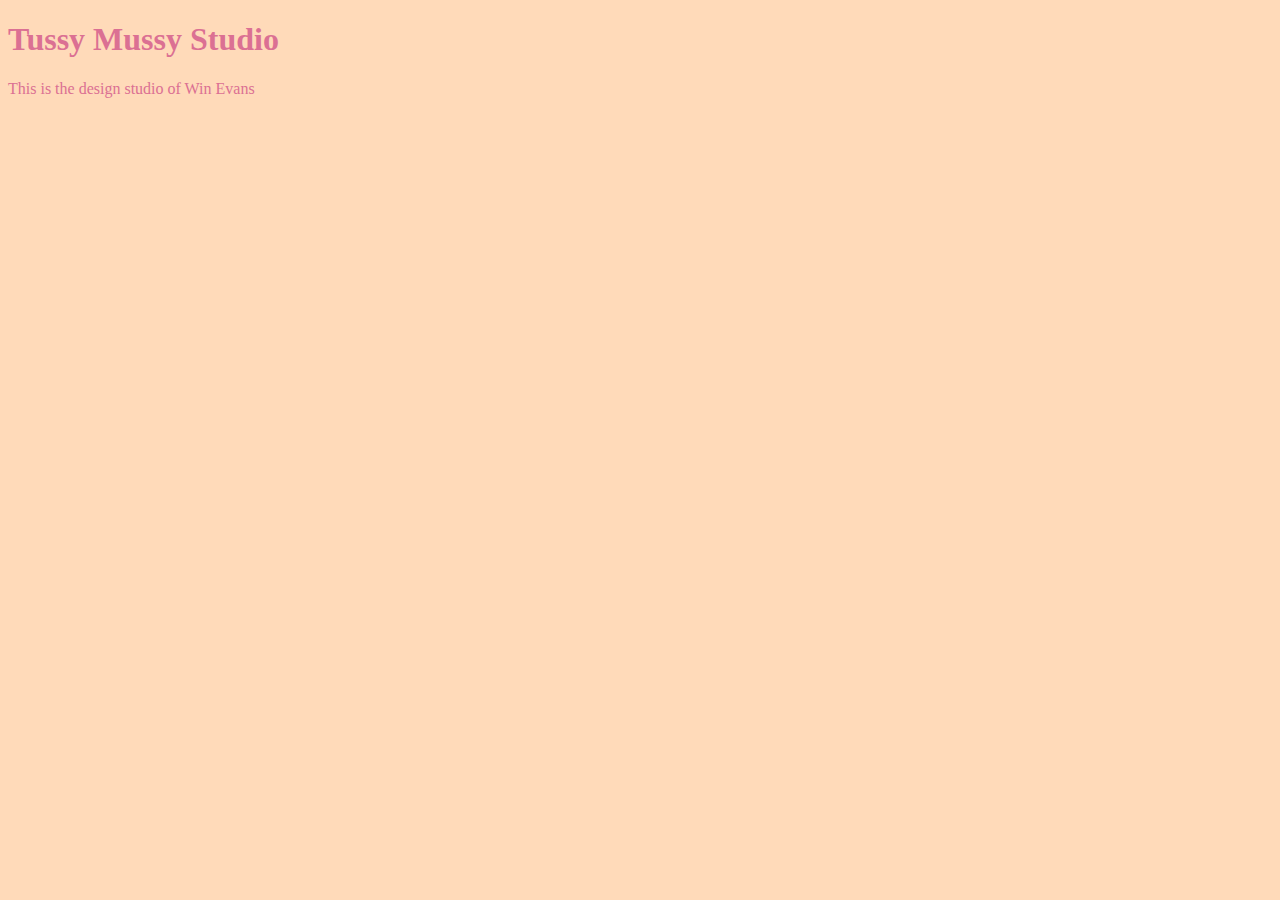
<file: unit_1/index.html>
<!DOCTYPE html>
<html>
	<head> 
		<link rel="stylesheet" type="text/css" href="css/style.css">
		<title>Tussy Mussy Studio</title>
	</head>

		 <body>
		 	<h1>Tussy Mussy Studio</h1>
		 	<p>This is the design studio of Win Evans</p>

		 </body>

</html>
</file>
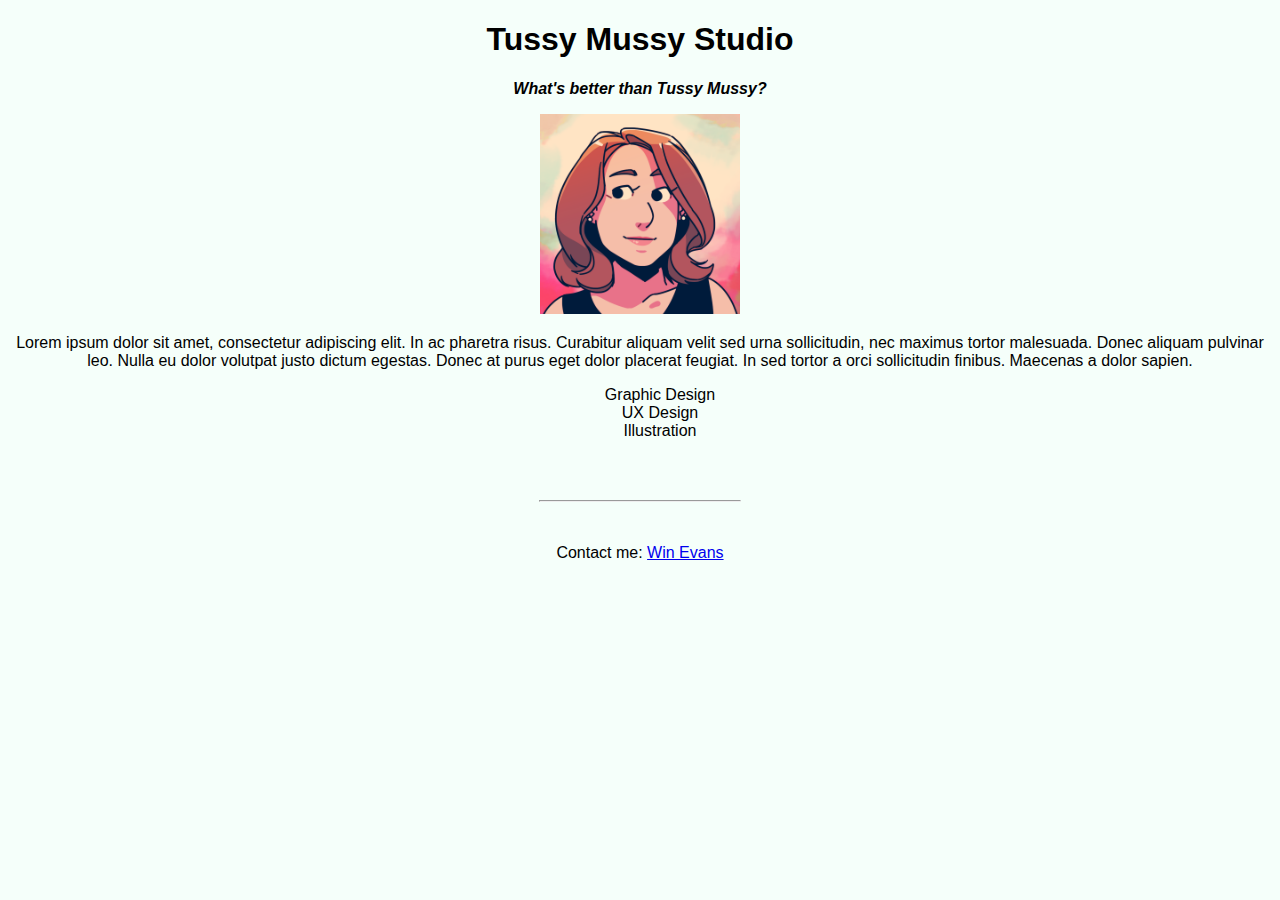
<file: unit_3/index.html>
<!DOCTYPE html>
<html>
	<head> 
		<link rel="stylesheet" type="text/css" href="css/style.css">
		<title>Tussy Mussy Studio</title>
	</head>

		 <body>
		 	<h1>Tussy Mussy Studio</h1>
		 	<p id="slogan"> What's better than Tussy Mussy?</p>
		 	<img src="images/mebymatt.png" alt="picture by Matt Cummings" title="picture by Matt Cummings" height="200" width="200">
		 	<br>
		 	<p>
		 		Lorem ipsum dolor sit amet, consectetur adipiscing elit. In ac pharetra risus. Curabitur aliquam velit sed urna sollicitudin, nec maximus tortor malesuada. Donec aliquam pulvinar leo. Nulla eu dolor volutpat justo dictum egestas. Donec at purus eget dolor placerat feugiat. In sed tortor a orci sollicitudin finibus. Maecenas a dolor sapien.
		 	</p>
		 	<p> <ul>	
		 		<li>Graphic Design</li>
		 		<li>UX Design</li>
		 		<li>Illustration</li>
		 	</ul>
		 </p>
		 	<br>
		 	<br>
		 	<hr>
		 	<br>
		 	<p>Contact me: <a href="mailto:winevans@gmail.com">Win Evans</a>
		 	</p>

		 </body>

</html>
</file>
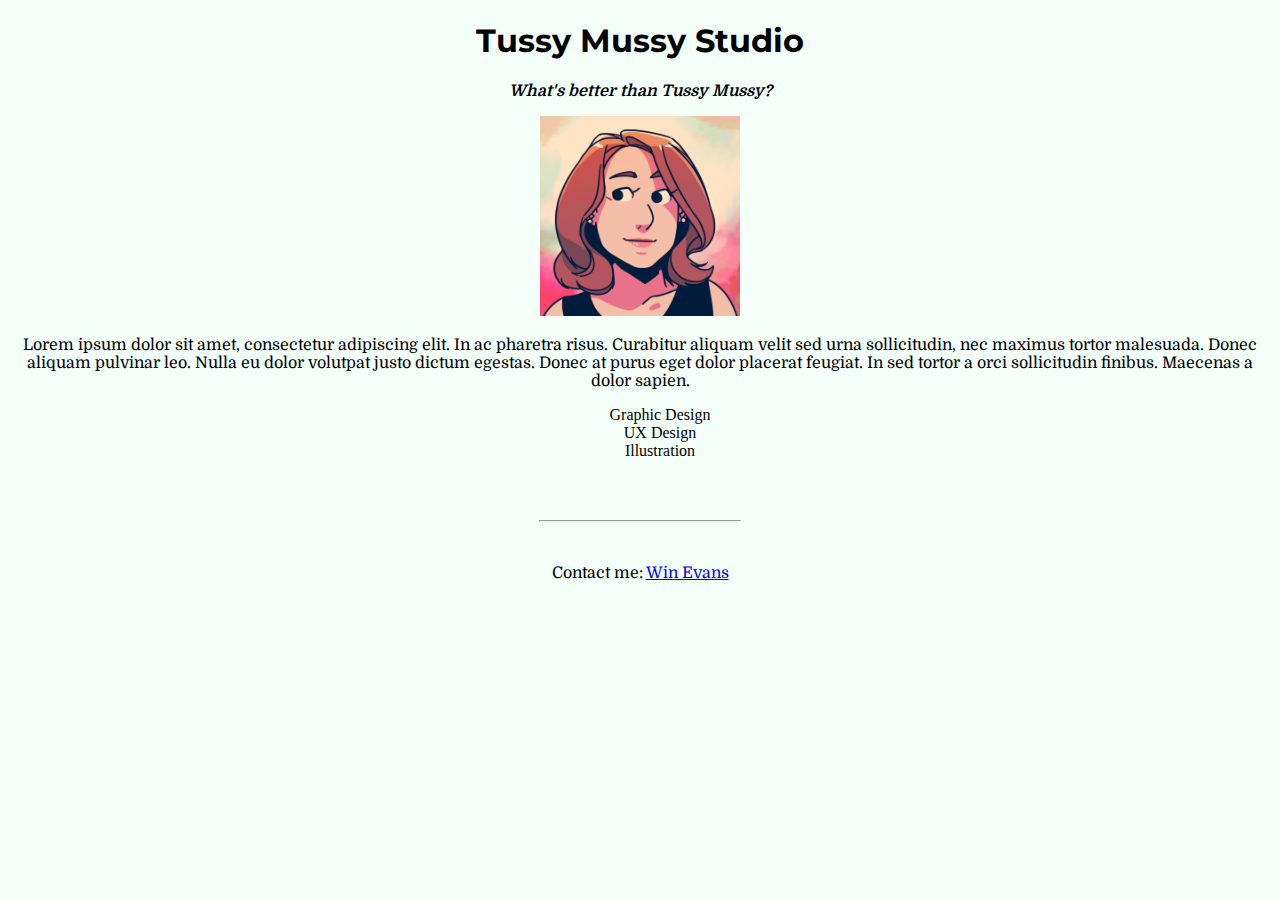
<file: unit_4/index.html>
<!DOCTYPE html>
<html>
	<head> 
		<link rel="stylesheet" type="text/css" href="css/style.css"> 
		<title>Tussy Mussy Studio</title>
	</head>

		 <body>
		 	<h1>Tussy Mussy Studio</h1>
		 	<p id="slogan"> What's better than Tussy Mussy?</p>
		 	<img src="images/mebymatt.png" alt="picture by Matt Cummings" title="picture by Matt Cummings" height="200" width="200">
		 	<br>
		 	<p>
		 		Lorem ipsum dolor sit amet, consectetur adipiscing elit. In ac pharetra risus. Curabitur aliquam velit sed urna sollicitudin, nec maximus tortor malesuada. Donec aliquam pulvinar leo. Nulla eu dolor volutpat justo dictum egestas. Donec at purus eget dolor placerat feugiat. In sed tortor a orci sollicitudin finibus. Maecenas a dolor sapien.
		 	</p>
		 	<p> <ul>	
		 		<li>Graphic Design</li>
		 		<li>UX Design</li>
		 		<li>Illustration</li>
		 	</ul>
		 </p>
		 	<br>
		 	<br>
		 	<hr>
		 	<br>
		 	<p>Contact me: <a href="mailto:winevans@gmail.com">Win Evans</a>
		 	</p>

		 </body>

</html>
</file>
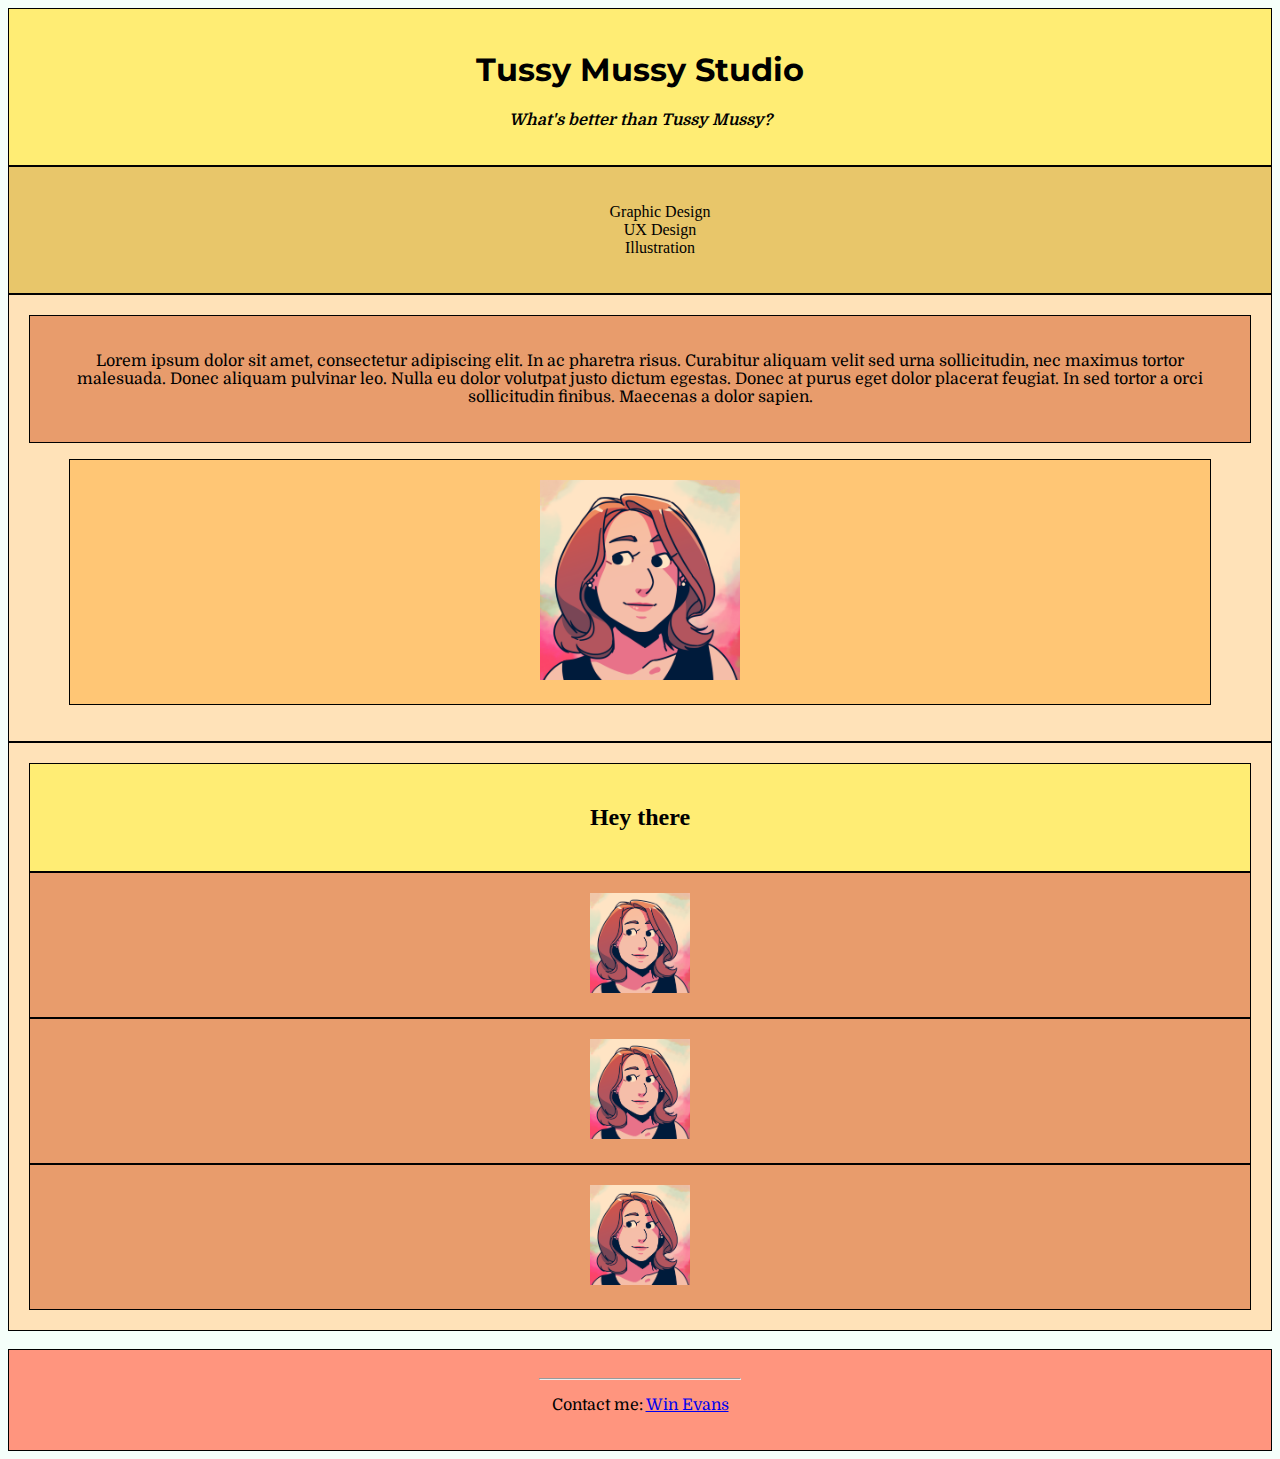
<file: unit_5/index.html>
<!DOCTYPE html>
<html>
	<head> 
		<link rel="stylesheet" type="text/css" href="css/style.css"> 
		<title>Tussy Mussy Studio</title>
	</head>

		 <body>
			 	<div class="wrapper">
			 		<header>
			 			<h1>Tussy Mussy Studio</h1>
			 			<p id="slogan"> What's better than Tussy Mussy?</p>
			 		</header>
			 		<nav>
			 			<p> 
			 				<ul>	
						 		<li>Graphic Design</li>
						 		<li>UX Design</li>
						 		<li>Illustration</li>
						 	</ul>
						 </p>
			 		</nav>
			 		<section id="one">
			 			<article class="description">
			 				<p>
				 		Lorem ipsum dolor sit amet, consectetur adipiscing elit. In ac pharetra risus. Curabitur aliquam velit sed urna sollicitudin, nec maximus tortor malesuada. Donec aliquam pulvinar leo. Nulla eu dolor volutpat justo dictum egestas. Donec at purus eget dolor placerat feugiat. In sed tortor a orci sollicitudin finibus. Maecenas a dolor sapien.
				 			</p>
			 			</article>

			 			<figure class="image">
			 				<img src="images/mebymatt.png" alt="picture by Matt Cummings" title="picture by Matt Cummings" height="200" width="200">
			 			</figure>
			 		</section>

			 		<section id="two">
			 			<header>
			 				<h2>Hey there</h2>
			 			</header>
			 			<article class="A">
			 				<img src="images/mebymatt.png" alt="picture by Matt Cummings" title="picture by Matt Cummings" height="100" width="100">
			 			</article>
			 			<article class="B">
			 				<img src="images/mebymatt.png" alt="picture by Matt Cummings" title="picture by Matt Cummings" height="100" width="100">
			 			</article>
			 			<article class="C">
			 				<img src="images/mebymatt.png" alt="picture by Matt Cummings" title="picture by Matt Cummings" height="100" width="100">
			 			</article>
			 		</section>
<br>
			 		<footer>
				 	<hr>
			 			<p>Contact me: <a href="mailto:winevans@gmail.com">Win Evans</a>
				 		</p>
			 		</footer>

			 </div>
		 </body>

</html>
</file>
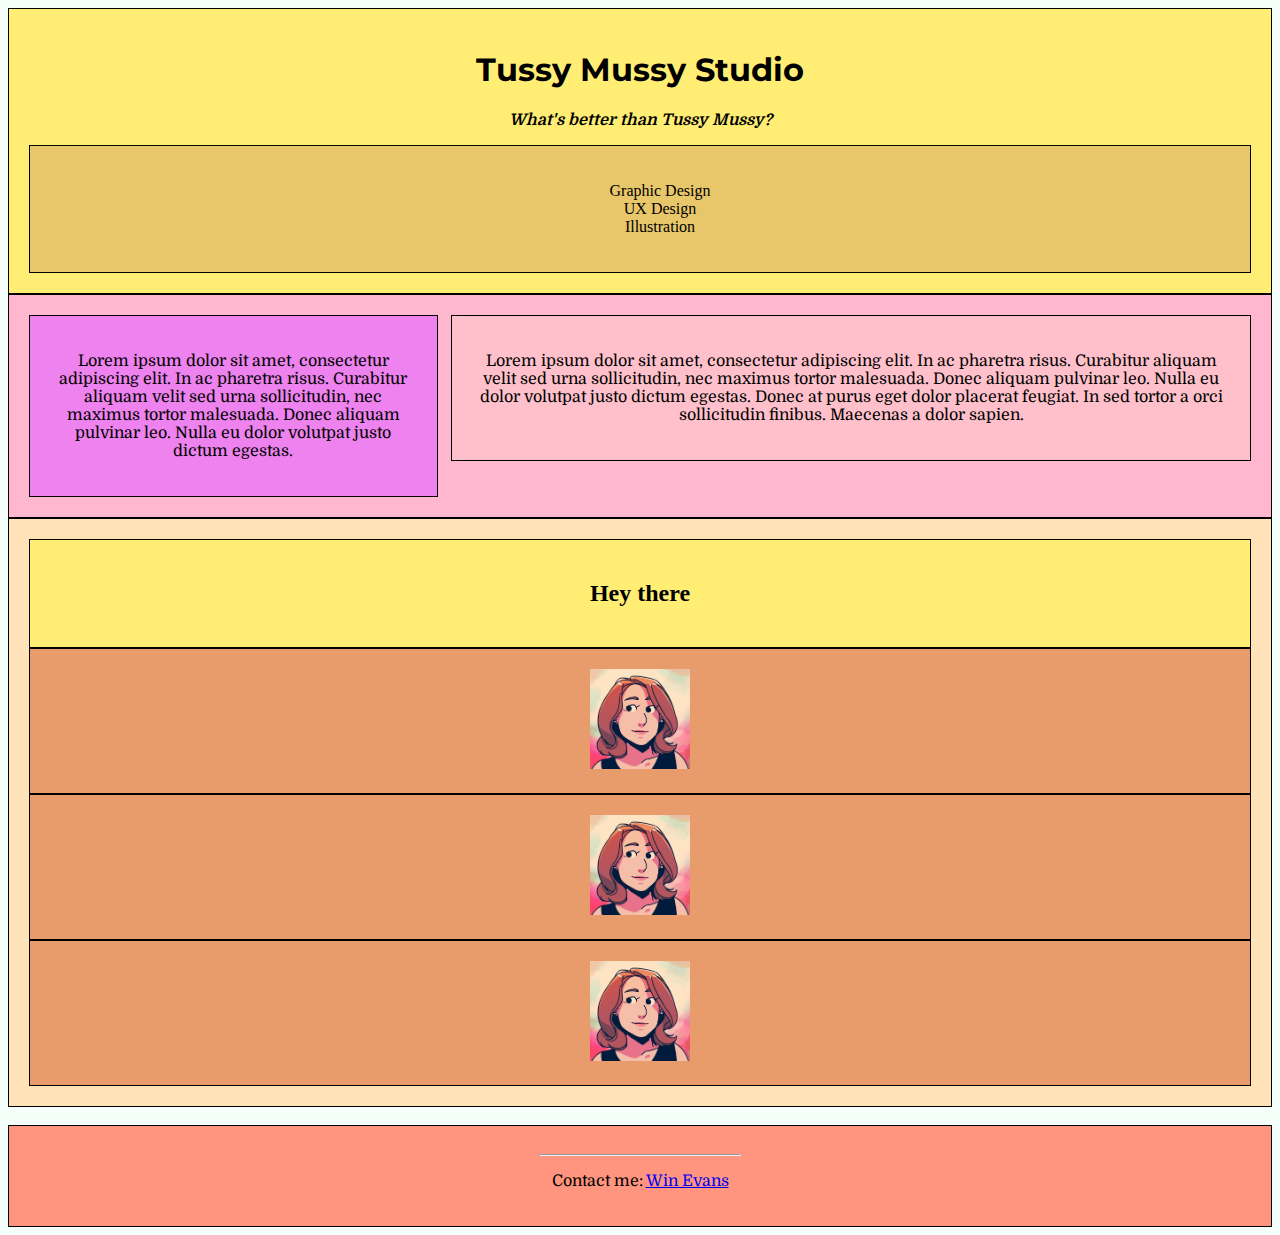
<file: unit_6/index.html>
<!DOCTYPE html>
<html>
	<head> 
		<link rel="stylesheet" type="text/css" href="css/style.css"> 

		<title>Tussy Mussy Studio</title>
	</head>

		 <body>
			 	<div class="wrapper">
			 		<header>
			 			<h1>Tussy Mussy Studio</h1>
			 			<p id="slogan"> What's better than Tussy Mussy?</p>
			 			<nav>
			 			<p> 
			 				<ul>	
						 		<li>Graphic Design</li>
						 		<li>UX Design</li>
						 		<li>Illustration</li>
						 	</ul>
						 </p>
			 		</nav>
			 		</header>
			 		<section id="two_column" class="clearfix">
			 			<aside id="left">
			 				<p>
			 					Lorem ipsum dolor sit amet, consectetur adipiscing elit. In ac pharetra risus. Curabitur aliquam velit sed urna sollicitudin, nec maximus tortor malesuada. Donec aliquam pulvinar leo. Nulla eu dolor volutpat justo dictum egestas.
			 				</p>
			 			</aside>
			 			<article id="right">
			 				<p>
				 		Lorem ipsum dolor sit amet, consectetur adipiscing elit. In ac pharetra risus. Curabitur aliquam velit sed urna sollicitudin, nec maximus tortor malesuada. Donec aliquam pulvinar leo. Nulla eu dolor volutpat justo dictum egestas. Donec at purus eget dolor placerat feugiat. In sed tortor a orci sollicitudin finibus. Maecenas a dolor sapien.
				 			</p>
			 			</article>
			 		</section>

			 		<section id="two">
			 			<header>
			 				<h2>Hey there</h2>
			 			</header>
			 			<article class="A">
			 				<img src="images/mebymatt.png" alt="picture by Matt Cummings" title="picture by Matt Cummings" height="100" width="100">
			 			</article>
			 			<article class="B">
			 				<img src="images/mebymatt.png" alt="picture by Matt Cummings" title="picture by Matt Cummings" height="100" width="100">
			 			</article>
			 			<article class="C">
			 				<img src="images/mebymatt.png" alt="picture by Matt Cummings" title="picture by Matt Cummings" height="100" width="100">
			 			</article>
			 		</section>
<br>
			 		<footer>
				 	<hr>
			 			<p>Contact me: <a href="mailto:winevans@gmail.com">Win Evans</a>
				 		</p>
			 		</footer>

			 </div>
		 </body>

</html>
</file>
<file: unit_1/css/style.css>
body { 
		background-color: peachpuff;
 }

 h1, p { 
 color: palevioletred; 
}
</file>
<file: unit_3/css/style.css>
body	{
	text-align: center;
	font-family: Helvetica;
	background: #F5FFFA;
}

hr {
	width: 200px;
}

ul {
    text-align: center;
    list-style-type: none;
}

#slogan	{
	font-style: italic;
	font-weight: bold;
}
</file>
<file: unit_4/css/style.css>
@import url('https://fonts.googleapis.com/css?family=Domine|Montserrat');

body	{
	text-align: center;
	background: #F5FFFA;
}

hr {
	width: 200px;
}

h1	{
	font-family: 'Montserrat', sans-serif;
}

p	{

	font-family: 'Domine', Helvetica, serif;
}

ul {
    text-align: center;
    list-style-type: none;
}

#slogan	{
	font-style: italic;
	font-weight: bold;
}
</file>
<file: unit_5/css/style.css>
@import url('https://fonts.googleapis.com/css?family=Domine|Montserrat');

body	{
	text-align: center;
	background: #F5FFFA;
}

hr {
	width: 200px;
}

h1	{
	font-family: 'Montserrat', sans-serif;
}

p	{

	font-family: 'Domine', Helvetica, serif;
}

ul {
    text-align: center;
    list-style-type: none;
}

#slogan	{
	font-style: italic;
	font-weight: bold;
}

header	{
	background-color: #FFED74;
	border: 1px black solid;
	padding: 20px;
}

nav	{
	background-color: #E8C66A;
	border: 1px black solid;
	padding: 20px;
}

figure	{
	background-color: #FFC675;
	border: 1px black solid;
	padding: 20px;
}

article	{
	background-color: #E89C6C;
	border: 1px black solid;
	padding: 20px;
}

footer	{
	background-color: #FF957E;
	border: 1px black solid;
	padding: 20px;
}

section	{
	background-color: #FFE2B8;
	border: 1px black solid;
	padding: 20px;
}
</file>
<file: unit_6/css/style.css>
@import url('https://fonts.googleapis.com/css?family=Domine|Montserrat');

body	{
	text-align: center;
	background: #F5FFFA;
}

hr {
	width: 200px;
}

h1	{
	font-family: 'Montserrat', sans-serif;
}

p	{

	font-family: 'Domine', Helvetica, serif;
}

ul {
    text-align: center;
    list-style-type: none;
}

#slogan	{
	font-style: italic;
	font-weight: bold;
}

header	{
	background-color: #FFED74;
	border: 1px black solid;
	padding: 20px;
}

nav	{
	background-color: #E8C66A;
	border: 1px black solid;
	padding: 20px;
}

figure	{
	background-color: #FFC675;
	border: 1px black solid;
	padding: 20px;
}

article	{
	background-color: #E89C6C;
	border: 1px black solid;
	padding: 20px;
}

footer	{
	background-color: #FF957E;
	border: 1px black solid;
	padding: 20px;
}

section	{
	background-color: #FFE2B8;
	border: 1px black solid;
	padding: 20px;
}

#two_column	{
	background-color: #FFB7CF;
	border: 1px black solid;
	padding: 20px;
}

#left	{
	background-color: violet;
	border: 1px black solid;
	padding: 20px;
	float: left;
	width:	30%;
}

#right	{
	background-color: pink;
	border:	1px black solid;
	padding: 20px;
	float: right;
	width:	62%;
}
.clearfix:after {
    visibility: hidden;
    display: block;
    font-size: 0;
    content: " ";
    clear: both;
    height: 0;
}
</file>
